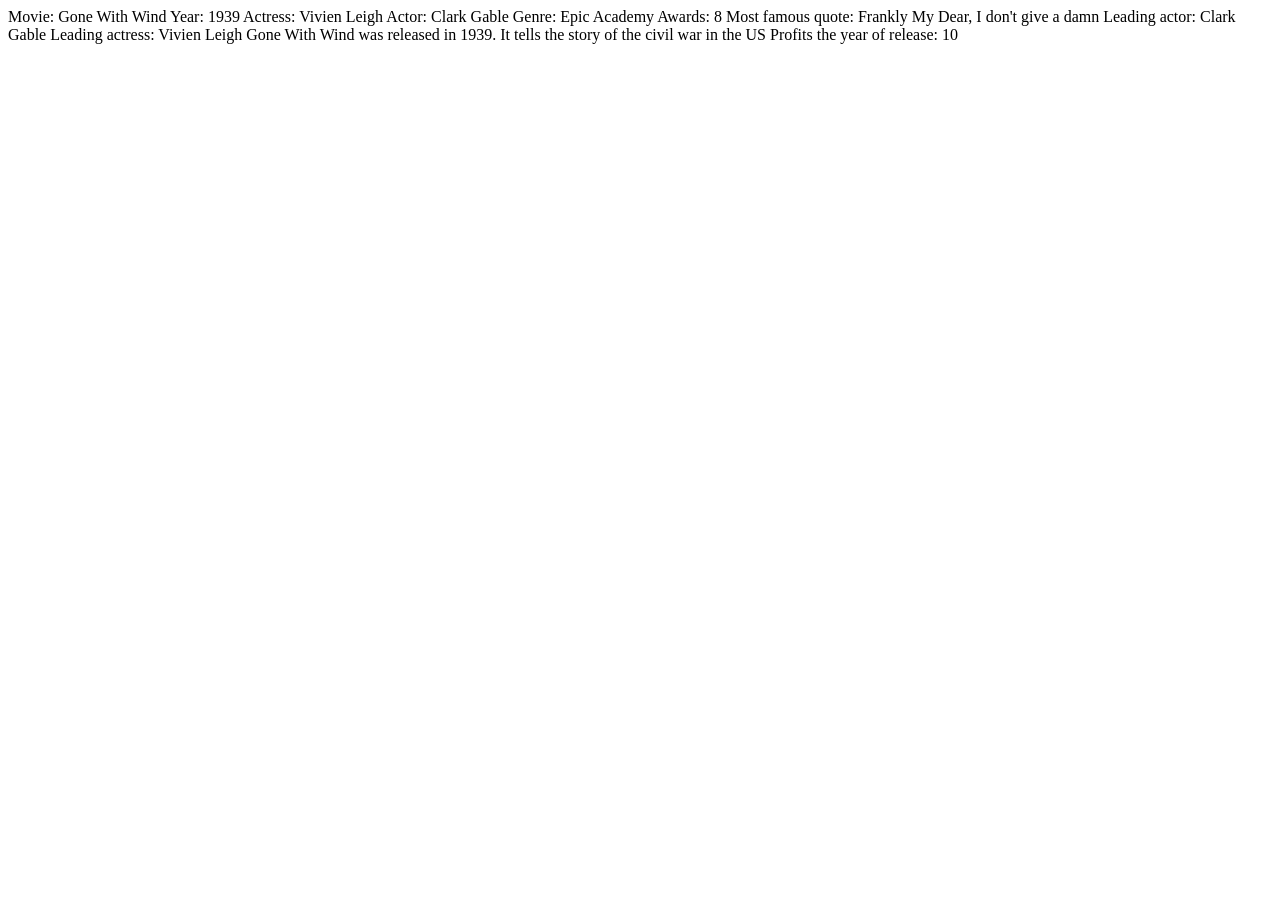
<file: index.html>
<!DOCTYPE html>
<html lang="en">

<head>
    <meta charset="UTF-8">
    <meta name="viewport" content="width=device-width, initial-scale=1.0">
    <title>Gone With the Wind</title>
</head>

<body>

    <div class="output"></div>

    <script>
        const movie = {
            title: "Gone With Wind",
            year: 1939,
            actressLead: "Vivien Leigh",
            actorLead: "Clark Gable",
            genre: "Epic",
            academyAwards: 8,

            leadingRole: function(actor) {
                return this[actor];
            },

            formatInfo: function() {
                return `${this.title} was released in ${this.year}.
                It tells the story of the civil war in the US`;
            },

            quote: "Frankly My Dear, I don't give a damn"
        };

        movie.profits = {
            yearOfRelease: 10,
            subsequentToDate: 40
        };

        let output = document.querySelector(".output");

        output.textContent =
            "Movie: " + movie.title +
            "\nYear: " + movie.year +
            "\nActress: " + movie.actressLead +
            "\nActor: " + movie.actorLead +
            "\nGenre: " + movie.genre +
            "\nAcademy Awards: " + movie.academyAwards +
            "\nMost famous quote: " + movie.quote +
            "\nLeading actor: " + movie.leadingRole("actorLead") +
            "\nLeading actress: " + movie.leadingRole("actressLead") +
            "\n" + movie.formatInfo() +
            "\nProfits the year of release: " + movie.profits.yearOfRelease;
    </script>

</body>

</html>
</file>
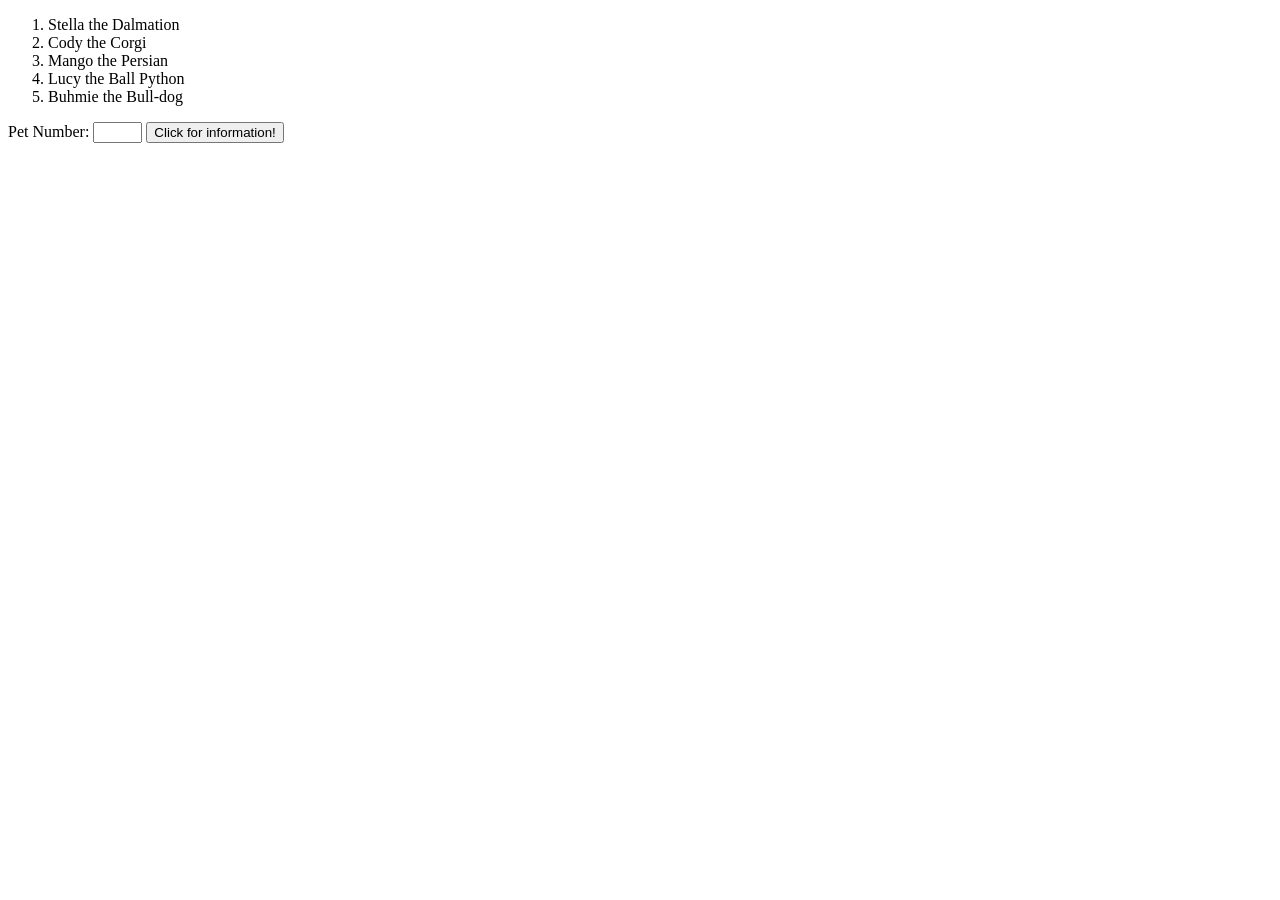
<file: animal2.html>
<!DOCTYPE html>

<html lang="en">

<head>
    <meta charset="UTF-8">
    <meta http-equiv="X-UA-Compatible" content="IE=edge">
    <meta name="viewport" content="width=device-width, initial-scale=1.0">
    <title>Pet Information</title>
    <style>
        img{
            width: 500px;
        }
    </style>
    <script src="animal2.js" defer></script>
</head>

<body>

    <!-- The list of animals -->
    <ol>
        <li>Stella the Dalmation</li>
        <li>Cody the Corgi</li>
        <li>Mango the Persian</li>
        <li>Lucy the Ball Python</li>
        <li>Buhmie the Bull-dog</li>
    </ol>

    <p>
        <label for="petNum">Pet Number:</label>
        <input type="text" id="petNum" name="petNum" maxlength="4" size="4"></input>
        <button onclick="showInfo()">Click for information!</button>
    </p>

    <p class="selectedPetInfo"></p>

    <!-- The picture of the selected pet goes here -->
    <div class="petPicture"></div>

</body>

</html>
</file>
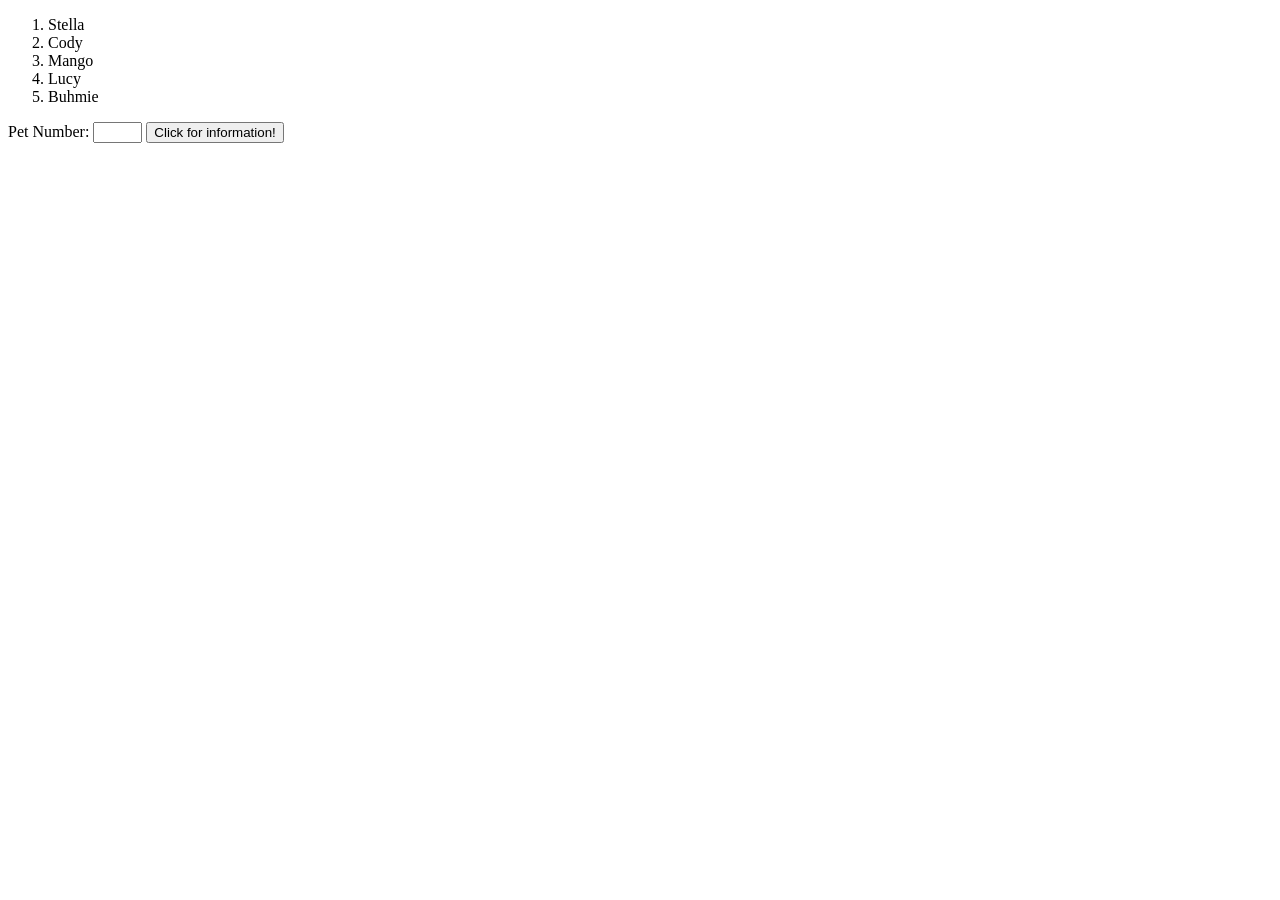
<file: animals.html>
<!DOCTYPE html>

<html lang="en">

<head>
    <meta charset="UTF-8">
    <meta http-equiv="X-UA-Compatible" content="IE=edge">
    <meta name="viewport" content="width=device-width, initial-scale=1.0">
    <title>Pet Information</title>
    <script src="animals.js" defer></script>
</head>

<body>

    <!-- The list of animals -->
    <ol>
        <li>Stella</li>
        <li>Cody</li>
        <li>Mango</li>
        <li>Lucy</li>
        <li>Buhmie</li>
    </ol>

    <p>
        <label for="petNum">Pet Number:</label>
        <input type="text" id="petNum" name="petNum" maxlength="4" size="4"></input>
        <button onclick="showInfo()">Click for information!</button>
    </p>

    <p class="selectedPetInfo"></p>

</body>

</html>
</file>
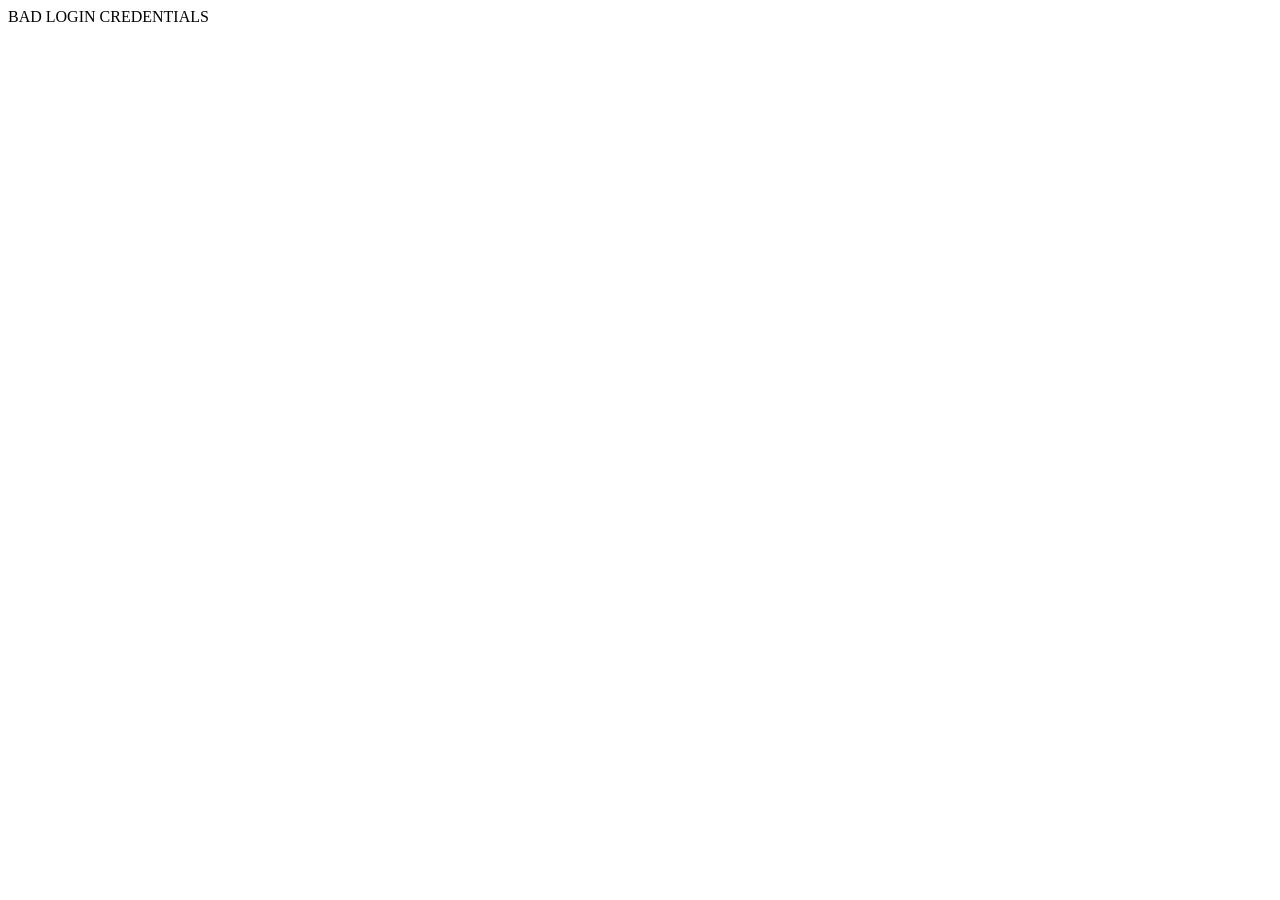
<file: auth.html>
<!DOCTYPE html>

<html lang="en">
<head>
    <meta charset="UTF-8">
    <meta name="viewport" content="width=device-width, initial-scale=1.0">
    <title>Authenticator</title>
</head>
<body>
<script>
    function creds(userId, password) {
        if (userId == "admin" && password == "secret") {
            return "Welcome admin!... You are the admin, right?";
        } else {
            return "BAD LOGIN CREDENTIALS";
        }
    }

    let userId = prompt("Enter username:");
    let password = prompt("Enter password:");

    let result = creds(userId, password);

    console.log(result);
    document.write(result);
</script>

</body>
</html>
</file>
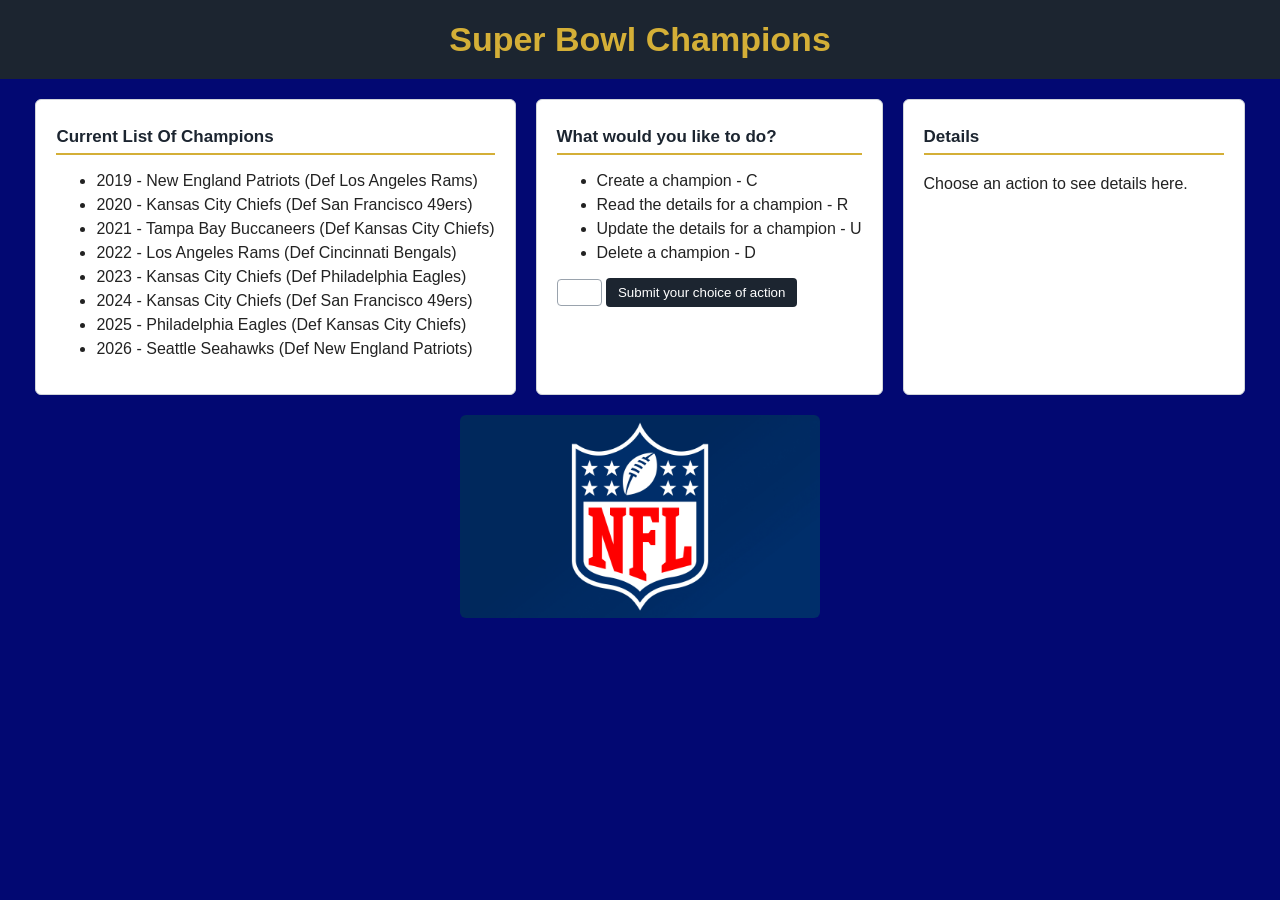
<file: crud.html>
<!DOCTYPE html>
<html lang="en">
<head>
    <meta charset="UTF-8">
    <meta name="viewport" content="width=device-width, initial-scale=1.0">
    <title>Super Bowl Champions</title>
    <link rel="stylesheet" href="style.css">
</head>
<body>
    <header>Super Bowl Champions</header>

    <div class="wrapper">
        <div class="box list-box">
            <h3>Current List Of Champions</h3>
            <ul class="list-all"></ul>
        </div>

        <div class="box menu-box">
            <h3>What would you like to do?</h3>
            <ul>
                <li>Create a champion - C</li>
                <li>Read the details for a champion - R</li>
                <li>Update the details for a champion - U</li>
                <li>Delete a champion - D</li>
            </ul>
            <input type="text" id="choice" maxlength="1" size="3">
            <button onclick="act()">Submit your choice of action</button>
        </div>

        <div class="box details-box">
            <h3>Details</h3>
            <p class="details-info">Choose an action to see details here.</p>
        </div>
        <div class="logo">
      <img src="nfl-logo.png" alt="NFL logo">
                    </div>
    </div>

    <script src="crud.js"></script>
</body>
</html>
</file>
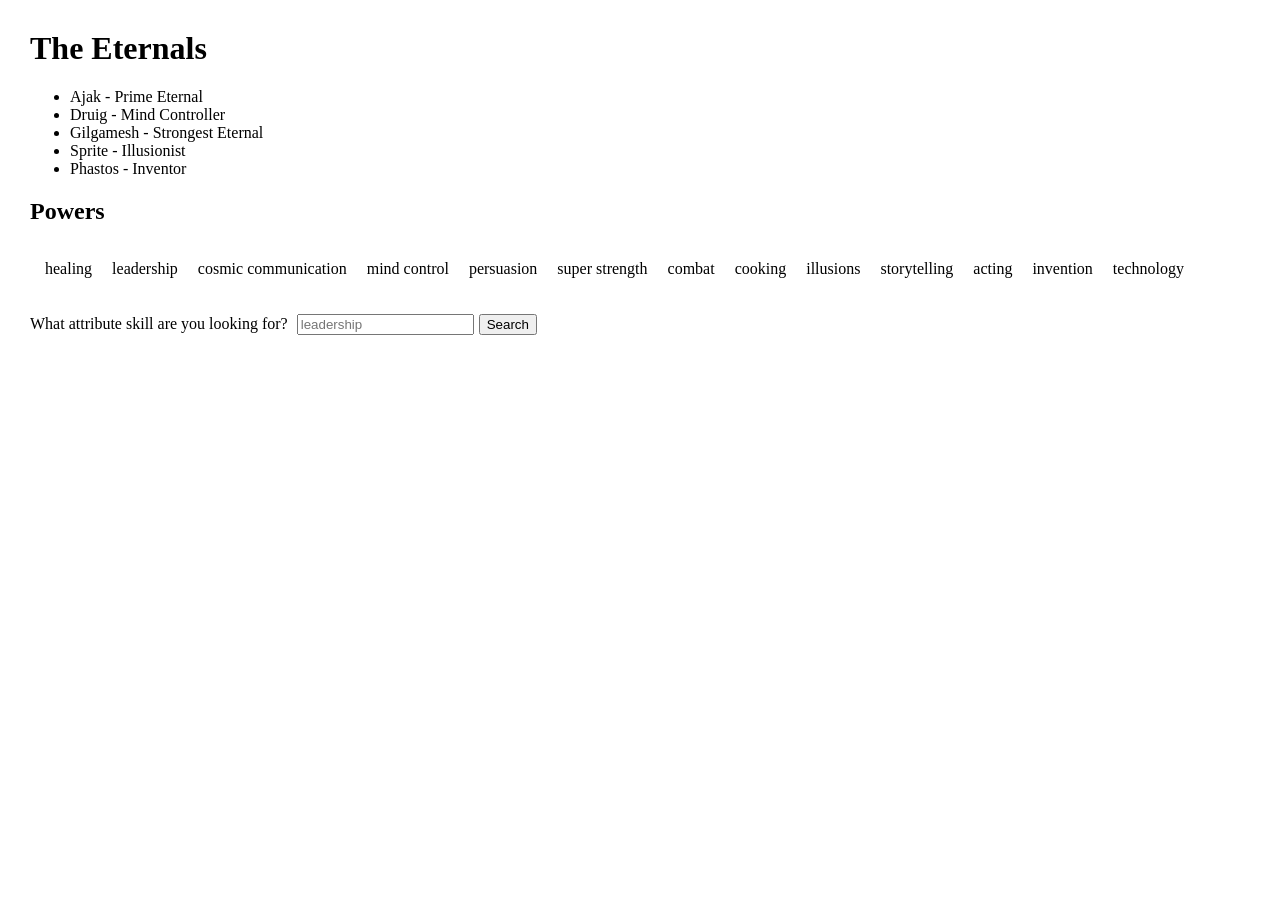
<file: eternal.html>
<!DOCTYPE html>
<html lang="en">
<head>
    <meta charset="UTF-8">
    <meta name="viewport" content="width=device-width, initial-scale=1.0">
    <title>The Eternals</title>
    <link rel="stylesheet" href="eternal.css">
   
    
    <script src="eternal.js" defer></script>
</head>
<body>
    
</body>
</html>
</file>
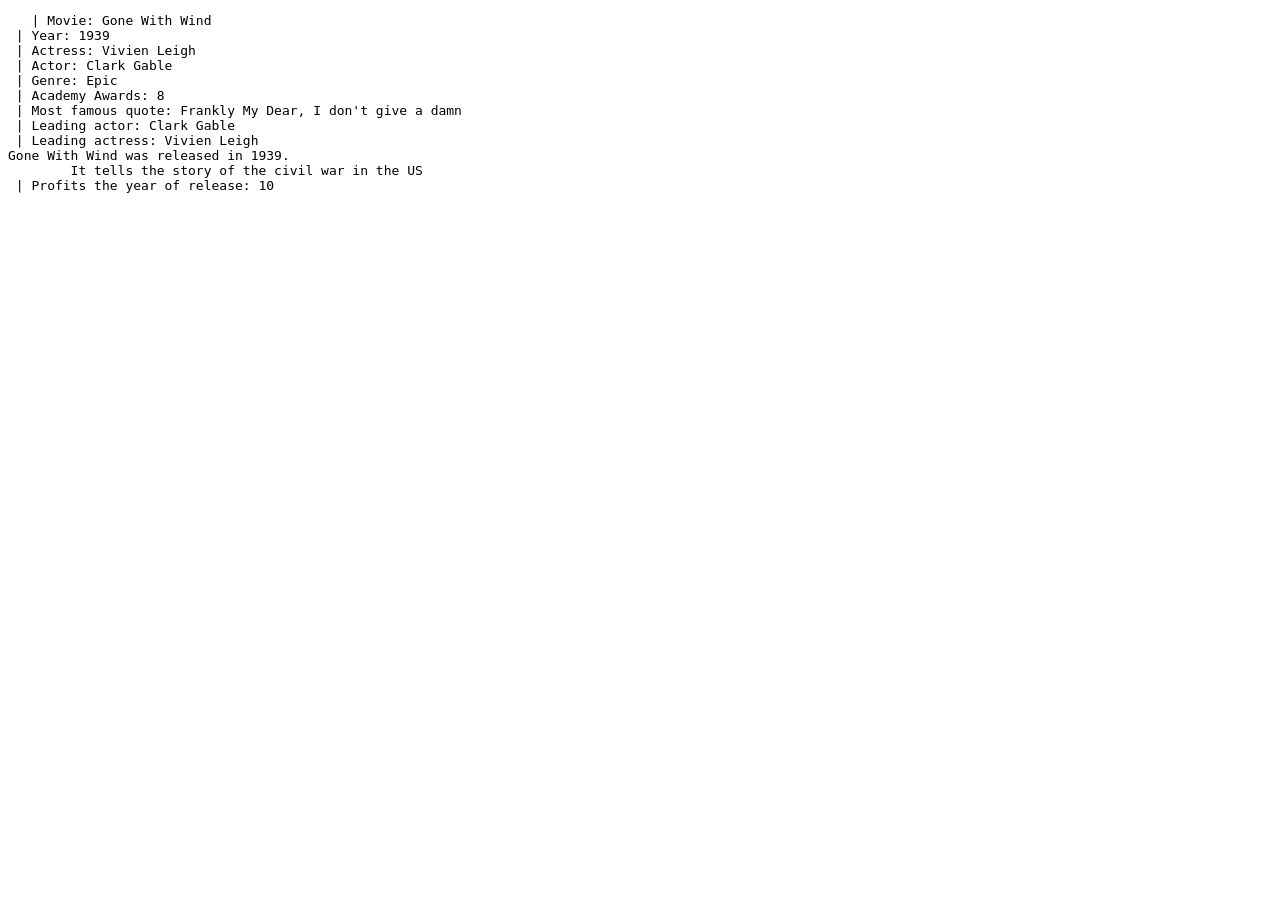
<file: GoneWTWind.html>
<!DOCTYPE html>
<html lang="en">

<head>
    <meta charset="UTF-8">
    <meta name="viewport" content="width=device-width, initial-scale=1.0">
    <title>Gone With the Wind</title>
</head>

<body>

    <pre class="output"></pre>
    <script src="GoneWTWind.js"></script>

</body>

</html>
</file>
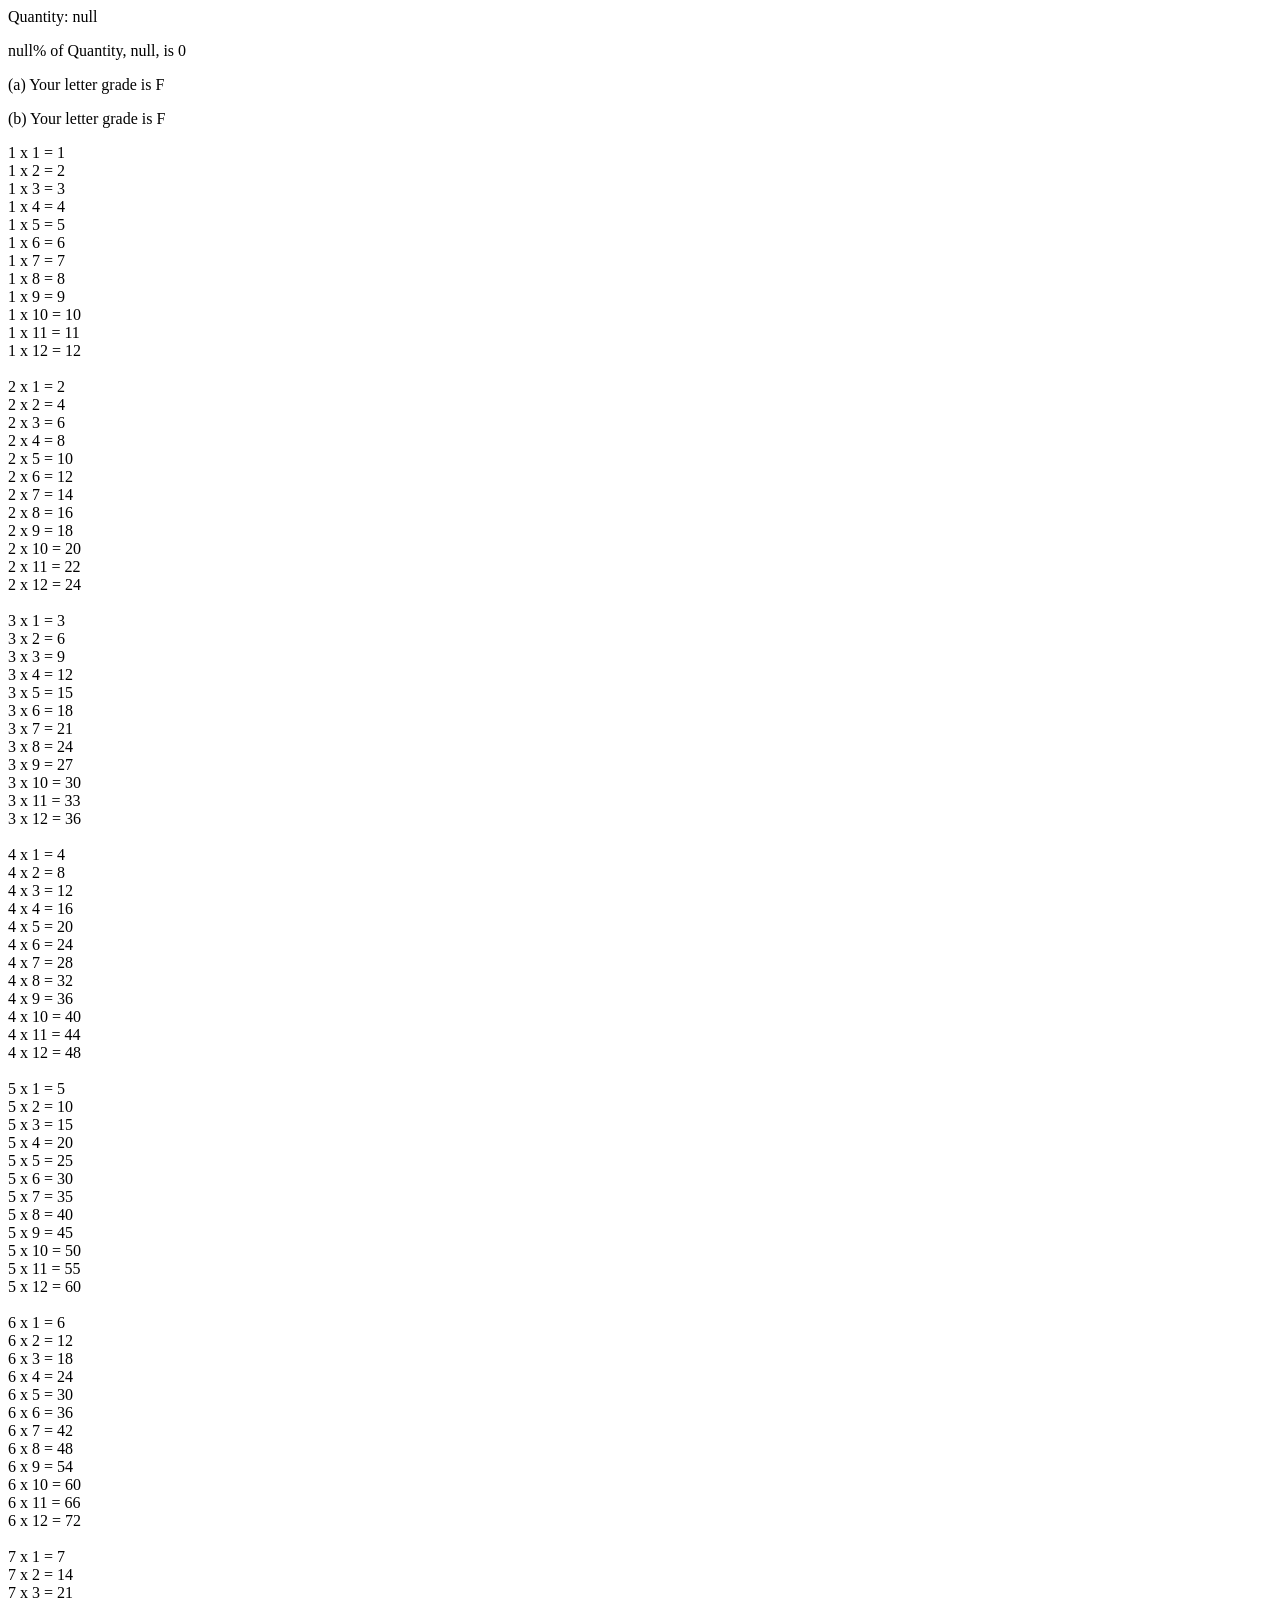
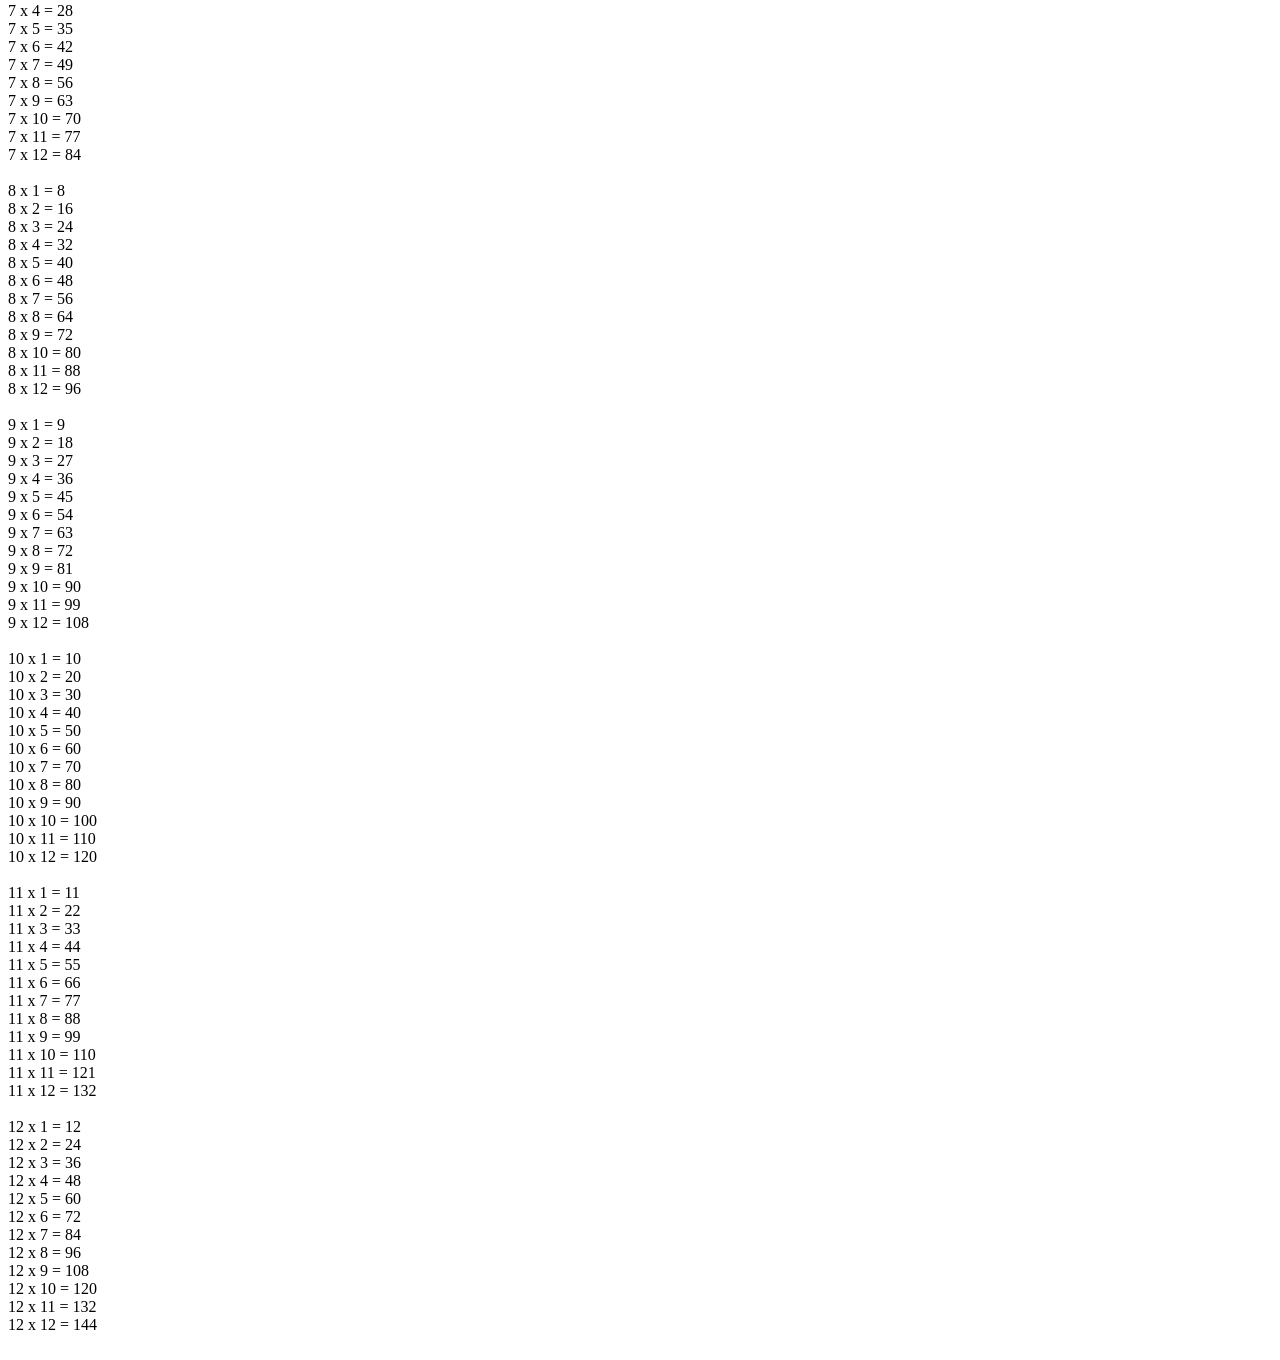
<file: Lab.html>
<!DOCTYPE html>

<html lang="en">
<head>
    <meta charset="UTF-8">
    <meta name="viewport" content="width=device-width, initial-scale=1.0">
    <title>Lab</title>
</head>
<body>

<div class="t1Output"></div>

<div class="t2Output"></div>

<div class="t4Output"></div>

<div class="t5Output"></div>

<div class="t6Output"></div>
<div class="t62Output"></div>
<div class="t63Output"></div>

<script>
    // Task1

    let num = prompt("Enter a number:");
    let output1 = document.querySelector(".t1Output");
    output1.innerHTML = "Quantity: " + num;
    let percentage = prompt("Enter a percentage:");
    let result = num * (percentage / 100);
    output1.innerHTML += `<p>${percentage}% of Quantity, ${num}, is ${result}</p>`;


    // Task 2.A

    let grade = Number(prompt("Enter a grade between 1 and 100:"));
    let output2 = document.querySelector(".t2Output");

    let ifGrade;

    if (grade >= 91) {
        ifGrade = "A";
    } else if (grade >= 81) {
        ifGrade = "B";
    } else if (grade >= 71) {
        ifGrade = "C";
    } else if (grade >= 61) {
        ifGrade = "D";
    } else {
        ifGrade = "F";
    }

    output2.innerHTML = "(a) Your letter grade is " + ifGrade;


    // Task 2.B

    let switchGrade;

    switch (true) {
        case grade >= 91:
            switchGrade = "A";
            break;
        case grade >= 81:
            switchGrade = "B";
            break;
        case grade >= 71:
            switchGrade = "C";
            break;
        case grade >= 61:
            switchGrade = "D";
            break;
        default:
            switchGrade = "F";
    }

    output2.innerHTML += `<p>(b) Your letter grade is ${switchGrade}</p>`;

    // Task #3

        let prof = prompt("Enter the professor's name:");

    let line = prompt("Enter the line to write:");

    let times = Number(prompt("How many times should the line be written?"));
    for (let i = 1; i <= times; i++) {
        console.log(i + ": " + line);
}

    // Task #4
    let professor = prompt("Enter the professor's name:");
    let newLine = prompt("Enter the line to write:");
    let newTimes = Number(prompt("How many times should the line be written?"));
    let newOutput = document.querySelector(".t4Output");

    let count4 = 1;

    while (count4 <= newTimes) {
        newOutput.innerHTML += count4 + ": " + newLine + "<br>";
        count4++;
}
    
    // Task 5

const lines = () => {

   
    let professor = prompt("Enter the professor's name:");
    let line = prompt("Enter the line to write:");
    let times = Number(prompt("How many times should the line be written:"));
    let output = document.querySelector(".t5Output");
    let count = 1;

    while (count <= times) {
        output.innerHTML += count + ": " + line + "<br>";
        count++;
    }
};

    lines();

    // Task #6.1

let output6_1 = document.querySelector(".t6Output");

for (let factor1 = 1; factor1 <= 12; factor1++) {

    for (let factor2 = 1; factor2 <= 12; factor2++) {
        output6_1.innerHTML += factor1 + " x " + factor2 + " = " + (factor1 * factor2) + "<br>";
    }

    output6_1.innerHTML += "<br>";
}

// Task 6.2

    let output6_2 = document.querySelector(".t62utput2");

    const createTables = (factor1) => {

    for (let factor2 = 1; factor2 <= 12; factor2++) {
        output6_2.innerHTML += factor1 + " x " + factor2 + " = " + (factor1 * factor2) + "<br>";
    }

    output6_2.innerHTML += "<br>";
};

    for (let factor1 = 1; factor1 <= 12; factor1++) {
    createTables(factor1);
    }


// Task 6.3

    let output6_3 = document.querySelector(".t63Output3");

const createTables2 = (factor, delimiter) => {

    for (let factor2 = 1; factor2 <= delimiter; factor2++) {
        output6_3.innerHTML += factor + " x " + factor2 + " = " + (factor * factor2) + "<br>";
    }

    output6_3.innerHTML += "<br>";
};


    const allTables = (delimiter) => {

    for (let factor = 1; factor <= 12; factor++) {
        createTables2(factor, delimiter);
    }
};

allTables(12);


/*
Task #7: Hoisting
Function hoisting means a function declaration can be used before the function is written.
Variable hoisting means a variable declaration is moved tothe top, but the value is not assigned yet.
*/

sayHello();

function sayHello() {
    console.log("Hello!");
}

/*
Variable example:
The variable is declared with var, so the declaration ishoisted. \
The value is undefined until it is assigned.
*/

console.log(myName);

var myName = "Harry";


/*
ECMAScript changed this with let and const. Variables using let and const cannot be used before 
they are declared. This helps prevent problems with
variable hoisting.
*/

</script>


</body>
</html>
</file>
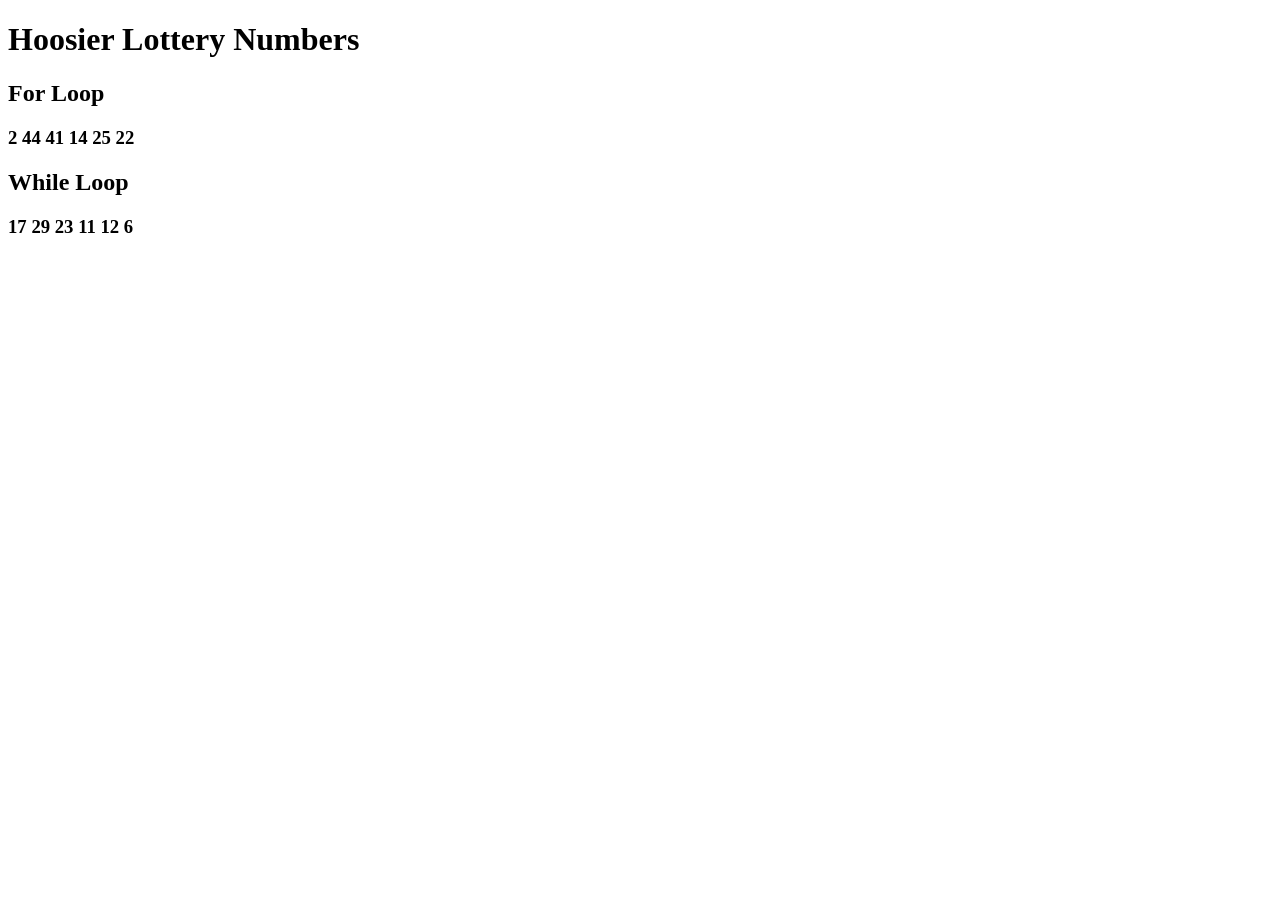
<file: Lotto.html>
<!DOCTYPE html>
<html lang="en">
<head>
    <meta charset="UTF-8">
    <meta name="viewport" content="width=device-width, initial-scale=1.0">
    <title>Hoosier Lottery</title>
</head>
<body>
    <h1>Hoosier Lottery Numbers</h1> 
    <h2>For Loop</h2> <h3 class="forNumbers"> </h3> 
    
    <h2>While Loop</h2> 
    
    <h3 class="whileNumbers"></h3>
    <script>
        
        let forString = ""; 
        for (let num = 0; num < 6; num++) { 
        let randomNum = Math.floor(Math.random() * 49) + 1;
        forString = forString + randomNum + " "; 
        console.log(randomNum); } 
        document.querySelector(".forNumbers").textContent = forString; 
        

        let whileString = ""; 
        let count = 0; while (count < 6) { 
            let randomNum = Math.floor(Math.random() * 49) + 1; 
            whileString = whileString + randomNum + " "; 
            console.log(randomNum); count++; } 
        document.querySelector(".whileNumbers").textContent = whileString;
    </script>
</body>
</html>
</file>
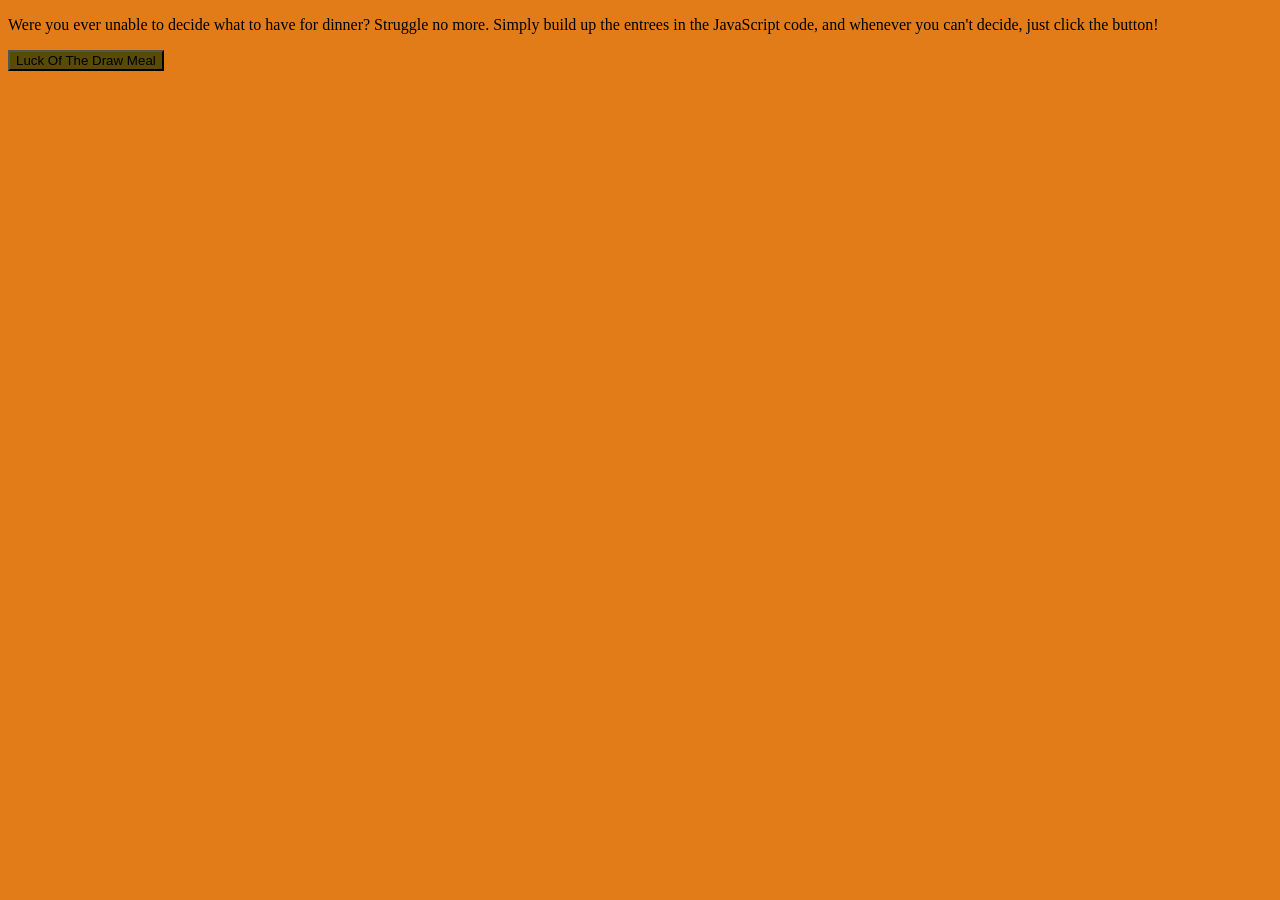
<file: meal.html>
<!DOCTYPE html>

<html lang="en">

<head>
    <meta charset="UTF-8">
    <meta http-equiv="X-UA-Compatible" content="IE=edge">
    <meta name="viewport" content="width=device-width, initial-scale=1.0">
    <title>Luck Of The Draw Meal</title>
    <style>
        body{
            background-color: rgb(225, 124, 24);
        }
         button{
            background-color: rgb(88, 75, 3);
            color: black;
            
        }
    </style>
    <script src="meal.js" defer></script>
</head>

<body>
    <p>Were you ever unable to decide what to have for dinner?
        Struggle no more. Simply build up the entrees in the JavaScript code,
        and whenever you can't decide, just click the button!</p>

    <button onclick="randomMeal()">Luck Of The Draw Meal</button>

    <p class="randomMeal">

    </p>
</body>

</html>
</file>
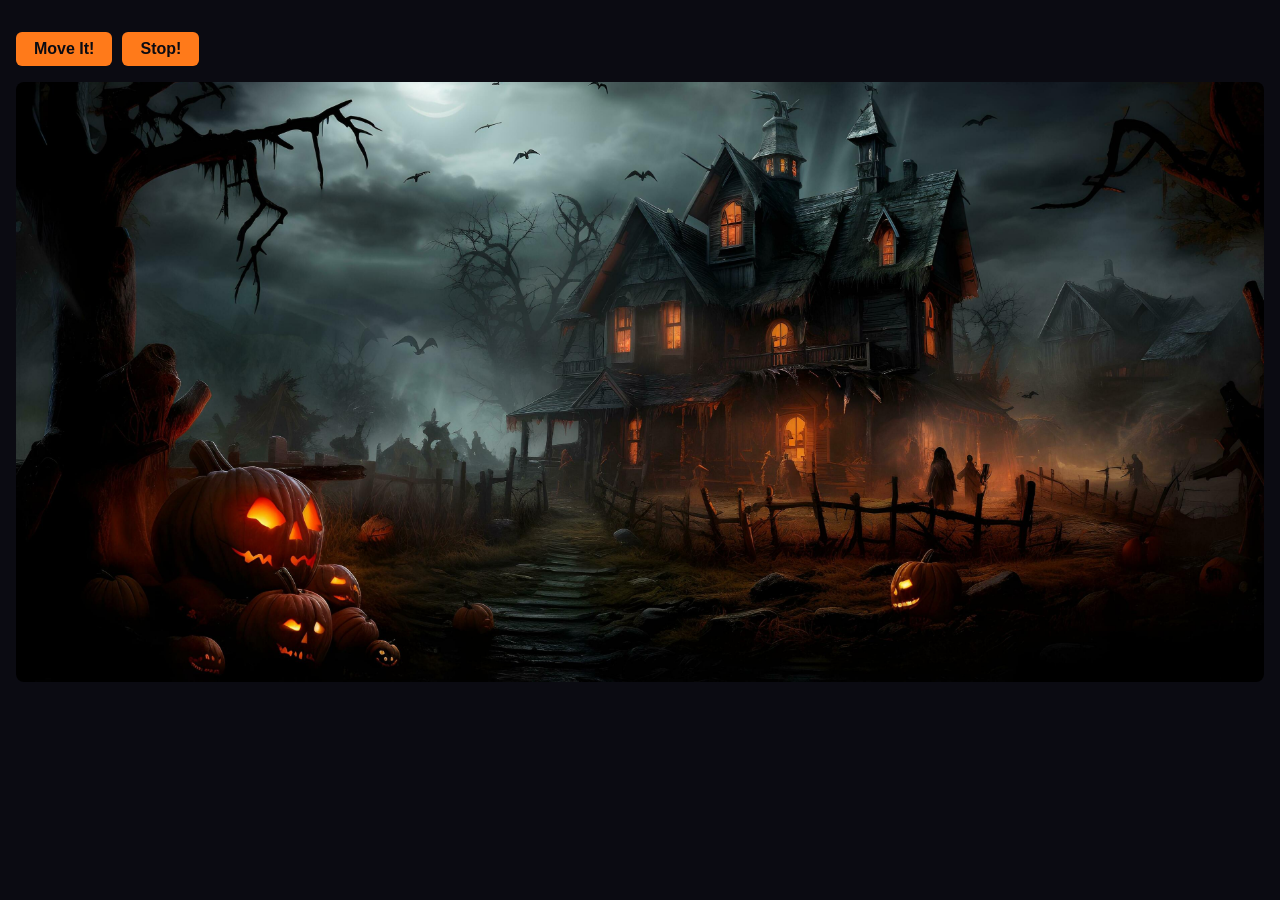
<file: motion.html>
<!DOCTYPE html>
<html lang="en">

<head>
    <meta charset="UTF-8">
    <meta http-equiv="X-UA-Compatible" content="IE=edge">
    <meta name="viewport" content="width=device-width, initial-scale=1.0">
    <title>Motion</title>
    <style>
        body {
            margin: 0;
            padding: 16px;
            background-color: #0b0b12;
            color: #f3e6d0;
            font-family: Georgia, "Times New Roman", serif;
        }

        h1 {
            margin: 0 0 6px 0;
            color: #ff7a1a;
            text-shadow: 0 0 10px #ff4d00;
        }

        /* Buttons */
        button {
            padding: 8px 18px;
            margin-right: 6px;
            font-size: 1rem;
            border: none;
            border-radius: 6px;
            background-color: #ff7a1a;
            color: #0b0b12;
            font-weight: bold;
            cursor: pointer;
        }

        button:hover {
            background-color: #ffa04d;
        }

        /* Animation area */
        #container {
            position: relative;
            overflow: hidden;
            border-radius: 8px;
        }

        #house {
            width: 100%;
            height: 600px;
            position: relative;
            background-image: url('spooky.jpg');
            background-size: cover;
            background-position: center bottom;
            background-repeat: no-repeat;
        }

      
        #skull {
            width: 100px;
            height: 100px;
            position: absolute;
            top: -500px;
            left: -500px;
        }
        #zombie {
         width: 100px;
            height: 100px;
            position: absolute;
            top: -500px;
            left: -500px;
}
    </style>
    <script src="motion.js" defer></script>
</head>

<body>
    <p><button onclick="move()">Move It!</button>&nbsp;<button onclick="stopMoving()">Stop!</button></p>

    <div id="container">
        <div id="house"></div>
        <img id="skull" src="skull/skull0000.png" alt="floating skull" />
         <img id="zombie" src="zombie/zombie0001.png" alt="walking zombie" />
    </div>
</body>

</html>
</file>
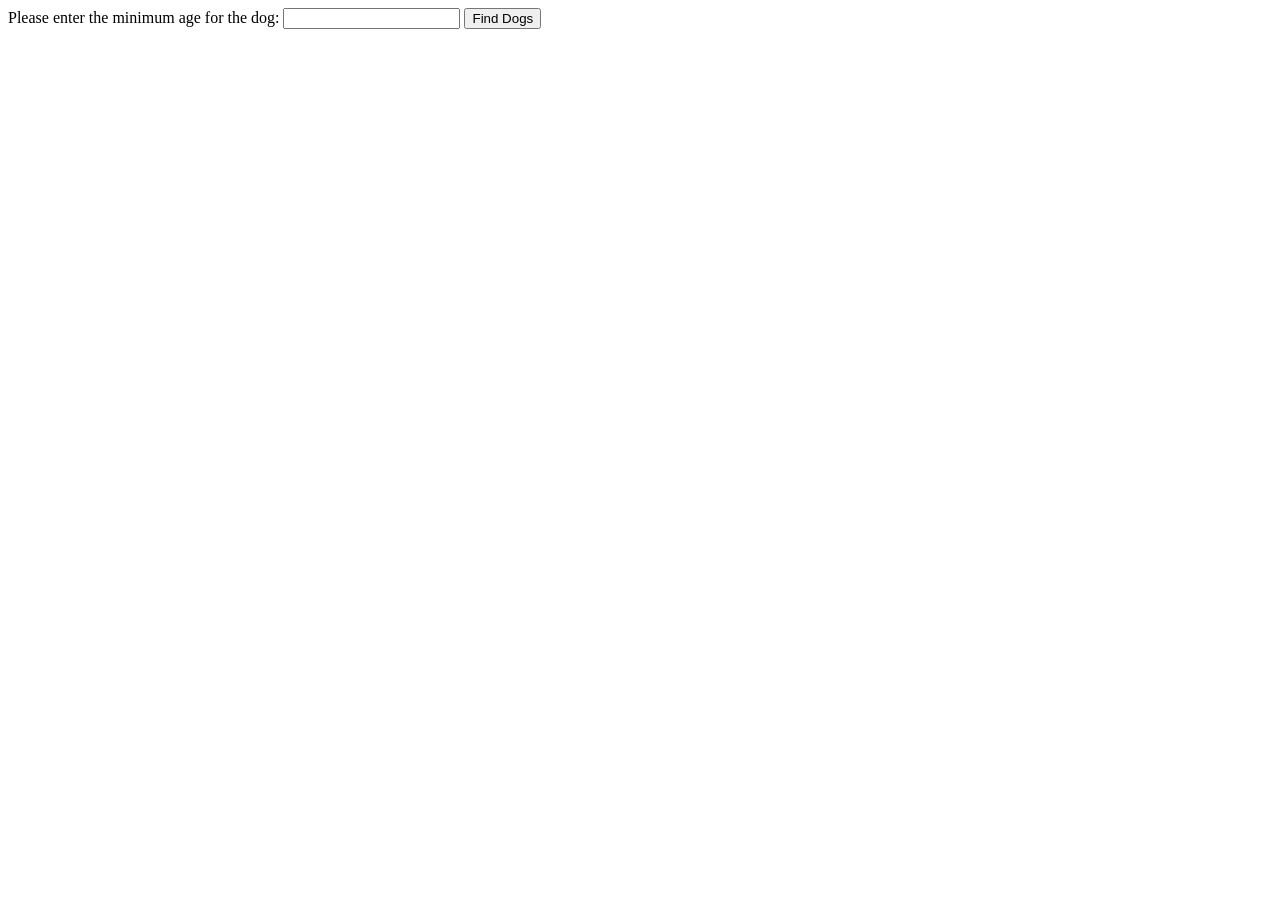
<file: pet.html>
<!DOCTYPE html>

<html lang="en">

<head>
    <meta charset="UTF-8">
    <meta http-equiv="X-UA-Compatible" content="IE=edge">
    <meta name="viewport" content="width=device-width, initial-scale=1.0">
    <title>Adoptable Dogs</title>
    <script src="pet.js" defer></script>
</head>

<body>
    <label>Please enter the minimum age for the dog:</label>
    <input type="number" class="minAge">

    <button onclick="findDogs()">Find Dogs</button>

    <div class="dogList"></div>
</body>

</html>
</file>
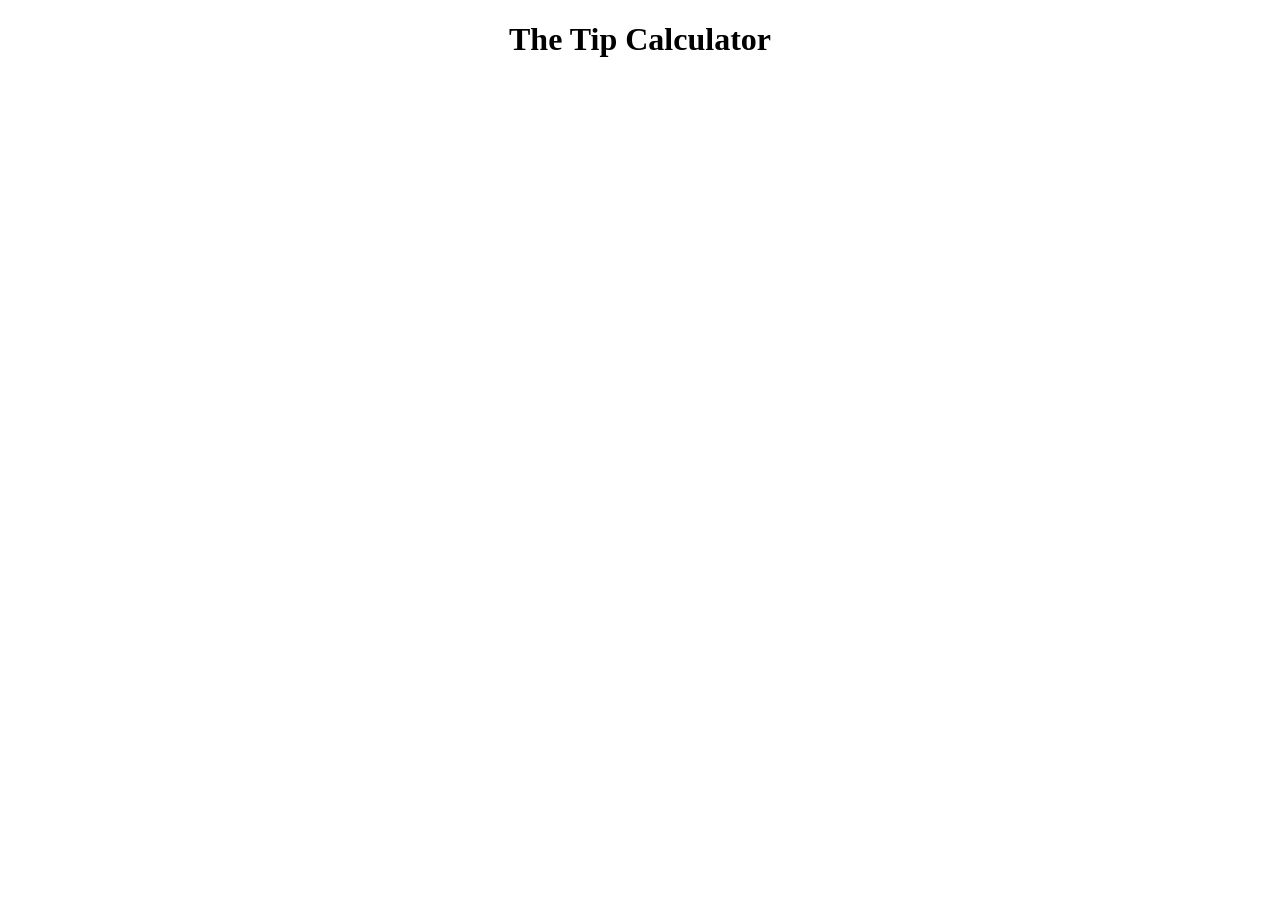
<file: Tip.html>
<!-- I used the console to verify my variable values -->

<!DOCTYPE html>
<html lang="en">
<head>
    <meta charset="UTF-8">
    <meta name="viewport" content="width=device-width, initial-scale=1.0">
    <title>Tip Calculator</title>
    <style>
        h1 {text-align: center;}
    </style>
</head> <h1> The Tip Calculator</h1>
<body>
    <script>
        var bill = Number(prompt("What is your bill?"));
        var tax = bill * .07;
        var bill2 = bill + tax;
        var tip = bill2 * .15;
        var final = bill2 + tip;

        console.log("Bill: " + bill);
        console.log("Tax: " + tax);
        console.log("Bill after tax: " + bill2);
        console.log("Tip: " + tip);
        console.log("Final bill: " + final);
        alert("Your grand total is... $" + final.toFixed(2));
    </script>
</body>
</html>
</file>
<file: style.css>
body {
    font-family: Arial, Helvetica, sans-serif;
    background-color: #020872;
    color: #222222;
    margin: 0;
}
 
header {
    background-color: #1c2530;
    color: #d4af37;
    text-align: center;
    font-size: 34px;
    font-weight: bold;
    padding: 20px;
}
 
.wrapper {
    display: flex;
    flex-wrap: wrap;
    justify-content: center;
    gap: 20px;
    padding: 20px;
}
 
.box {
    background-color: white;
    border: 1px solid #d0d4da;
    border-radius: 6px;
    padding: 10px 20px 20px 20px;
}
 
.list-box,
.details-box {
    min-width: 300px;
}
 
.details-box {
    max-width: 400px;
}
 
h3 {
    color: #1c2530;
    font-size: 17px;
    border-bottom: 2px solid #d4af37;
    padding-bottom: 6px;
}
 
li {
    margin-bottom: 6px;
}
 
#choice {
    padding: 5px;
    border: 1px solid #9aa3ad;
    border-radius: 4px;
}
 
button {
    background-color: #1c2530;
    color: white;
    border: none;
    border-radius: 4px;
    padding: 7px 12px;
}
 
.logo {
    text-align: center;
    padding-bottom: 20px;
}
 
.logo img {
    width: 400px;
    max-width: 90%;
    border-radius: 6px;
}
 
.details-info {
    line-height: 1.5;
}
</file>
<file: eternal.css>
body {
    font-family: Georgia, serif;
    margin: 30px;
}

.powers {
    display: flex;
    list-style-type: none;
    padding: 5px;
}

.powers li {
    padding: 5px;
    margin: 5px;
}

input {
    margin: 5px;
}

.card img {
    width: 200px;
}
</file>
